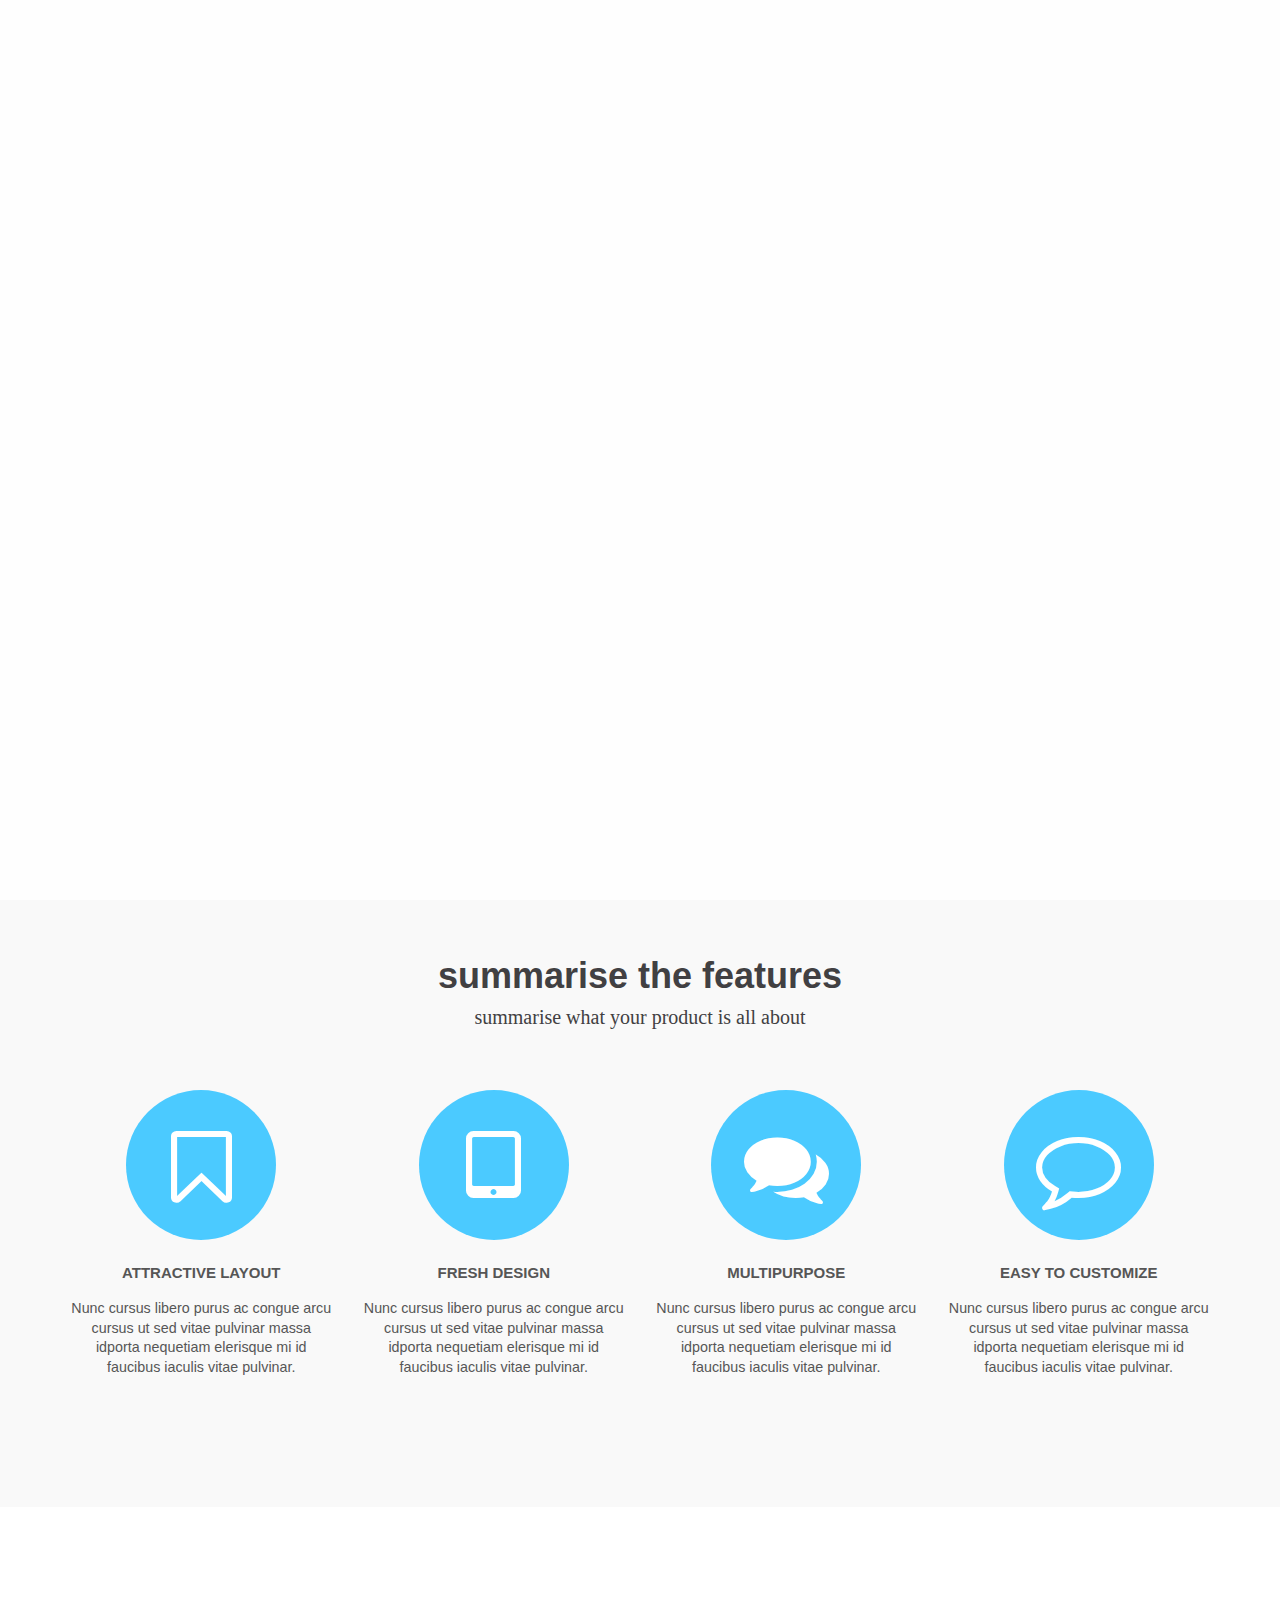
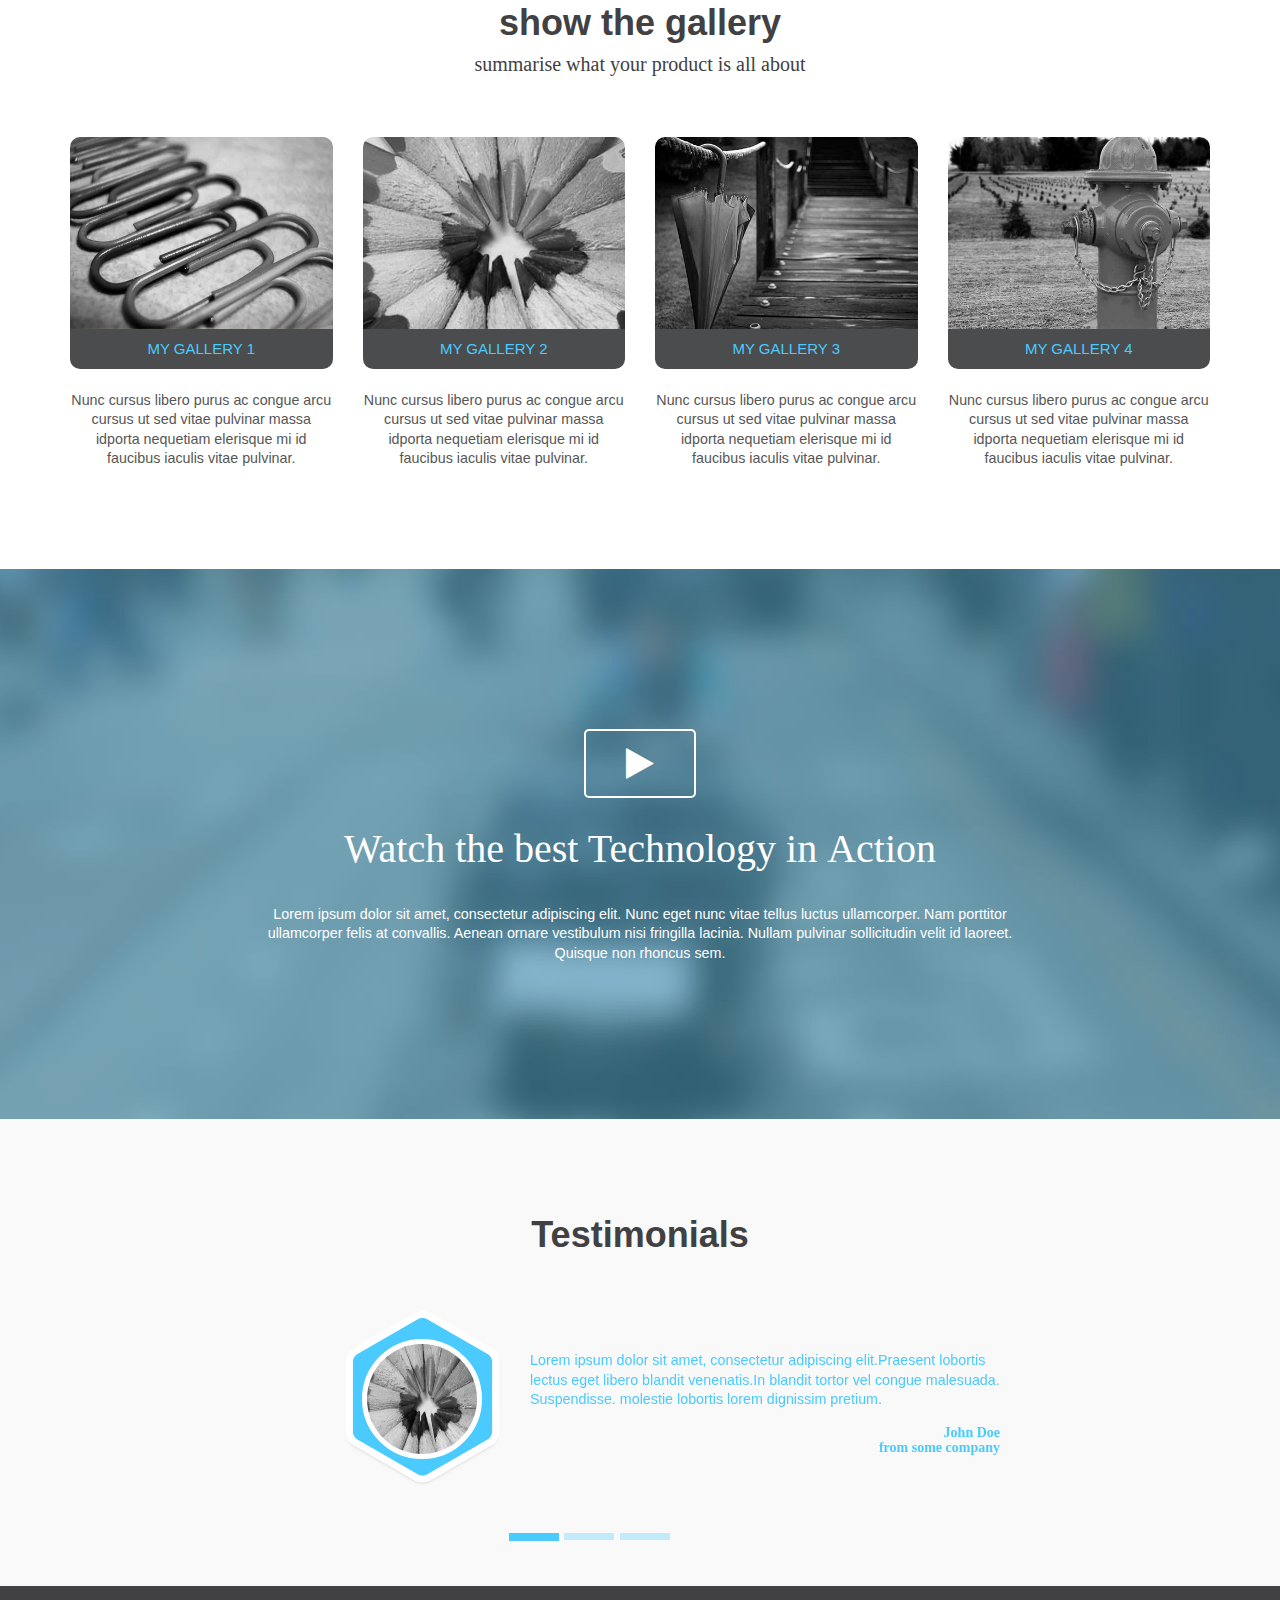
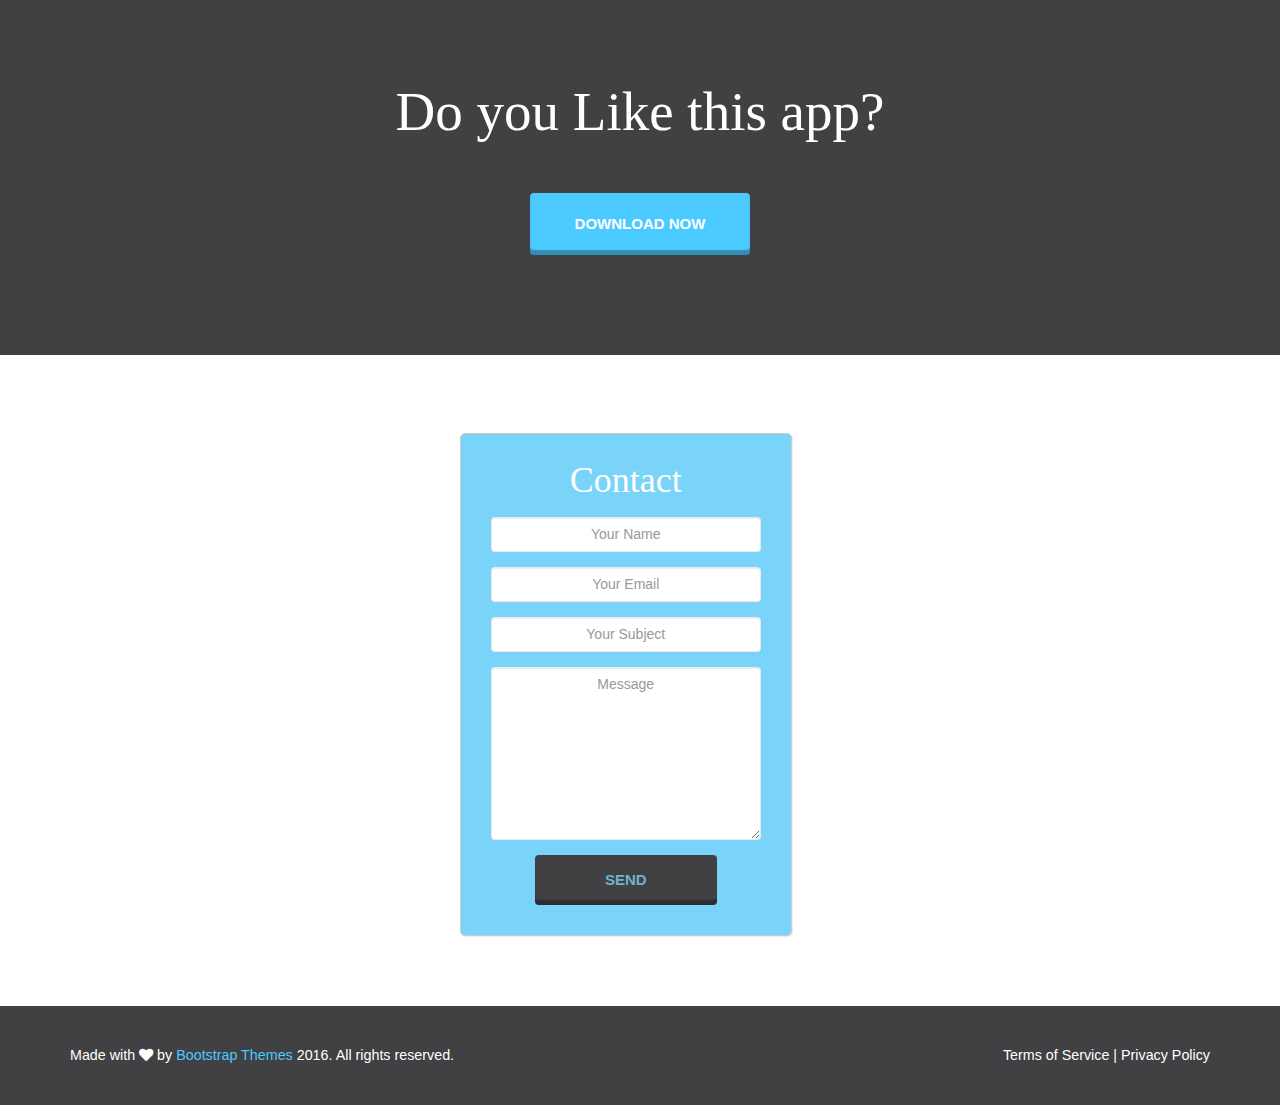
<file: DemoPreview/index.html>
<!doctype html>
    <head>
        <meta charset="utf-8">
        <title></title>
        <meta name="description" content="">
        <meta name="viewport" content="width=device-width, initial-scale=1">
        <link rel="apple-touch-icon" href="apple-touch-icon.png">

        <link rel="stylesheet" href="assets/css/bootstrap.min.css">
        <link rel="stylesheet" href="assets/css/plugins.css" />

        <!--Theme custom css -->
        <link rel="stylesheet" href="assets/css/style.css">

        <!--Theme Responsive css-->
        <link rel="stylesheet" href="assets/css/responsive.css" />

        <script src="assets/js/vendor/modernizr-2.8.3-respond-1.4.2.min.js"></script>
    </head>
    <body>
		
		<div class='preloader'><div class='loaded'>&nbsp;</div></div>
        <nav class="navbar navbar-default navbar-fixed-top">
            <div class="container">
                <!-- Brand and toggle get grouped for better mobile display -->
                <div class="navbar-header">
                    <button type="button" class="navbar-toggle collapsed" data-toggle="collapse" data-target="#bs-example-navbar-collapse-1" aria-expanded="false">
                        <span class="sr-only">Toggle navigation</span>
                        <span class="icon-bar"></span>
                        <span class="icon-bar"></span>
                        <span class="icon-bar"></span>
                    </button>
                    <a class="navbar-brand" href="#"><img src="assets/images/logo.png" alt="" /></a>
                </div>

                <!-- Collect the nav links, forms, and other content for toggling -->
                <div class="collapse navbar-collapse" id="bs-example-navbar-collapse-1">

                    <ul class="nav navbar-nav navbar-right">
                        <li class="active"><a href="#home">Home</a></li>
                        <li><a href="#features">Features</a></li>
                        <li><a href="#gallery">Gallery</a></li>
                        <li><a href="#video">Video</a></li>
                        <li><a href="#testimonial">Testimonials</a></li>
                        <li><a href="#download">Download</a></li>
                        <li><a href="#contact">Contact</a></li>

                    </ul>
                </div><!-- /.navbar-collapse -->
            </div><!-- /.container-fluid -->
        </nav>

        <!--Home page style-->
        <header id="home" class="home">

            <div class="container">

                <div class="row">

                    <div class="col-md-6 col-md-offset-6 col-sm-12 col-xs-12">
                        <div class="home-content sections">

                            <h1>Simple, Beautiful <span>and Amazing</span></h1>
                            <p>Lorem ipsum dolor sit amet, consectetur adipiscing elit. Nunc eget nunc vitae tellus luctus ullamcorper. Nam porttitor ullamcorper felis at convallis. Aenean ornare vestibulum nisi fringilla lacinia. Nullam pulvinar sollicitudin velit id laoreet. Quisque non rhoncus sem.</p>

                            <a target="_blank" href="#"><button class="btn btn-default btn-lg">Download</button></a>
                            <a target="_blank" href="#"><button class="btn btn-primary btn-lg">Learn More</button></a>

                            <div class="available">
                                <p>
                                    Available on :
                                    <a href="#"><i class="fa fa-apple"></i></a>
                                    <a href="#"><i class="fa fa-android"></i></a>
                                </p>
                            </div>

                        </div>
                    </div>
                </div>

            </div>

        </header>

        <!-- Sections -->
        <section id="features" class="sections lightbg">
            <div class="container text-center">

                <div class="heading-content">
                    <h3>summarise the features</h3>
                    <h5>summarise what your product is all about</h5>
                </div>

                <!-- Example row of columns -->
                <div class="row">

                    <div class="col-md-3 col-sm-6 col-xs-12">
                        <div class="features-content">
                            <i class="fa fa-bookmark-o"></i>
                            <h5>Attractive Layout</h5>
                            <p>Nunc cursus libero purus ac congue arcu cursus ut sed vitae pulvinar massa idporta nequetiam elerisque mi id faucibus iaculis vitae pulvinar.</p>
                        </div>
                    </div>

                    <div class="col-md-3 col-sm-6 col-xs-12">
                        <div class="features-content">
                            <i class="fa fa-tablet"></i>
                            <h5>Fresh Design</h5>
                            <p>Nunc cursus libero purus ac congue arcu cursus ut sed vitae pulvinar massa idporta nequetiam elerisque mi id faucibus iaculis vitae pulvinar.</p>
                        </div>
                    </div>

                    <div class="col-md-3 col-sm-6 col-xs-12">
                        <div class="features-content">
                            <i class="fa fa-comments"></i>
                            <h5>Multipurpose</h5>
                            <p>Nunc cursus libero purus ac congue arcu cursus ut sed vitae pulvinar massa idporta nequetiam elerisque mi id faucibus iaculis vitae pulvinar.</p>
                        </div>
                    </div>

                    <div class="col-md-3 col-sm-6 col-xs-12">
                        <div class="features-content">
                            <i class="fa fa-comment-o"></i>
                            <h5>Easy to customize</h5>
                            <p>Nunc cursus libero purus ac congue arcu cursus ut sed vitae pulvinar massa idporta nequetiam elerisque mi id faucibus iaculis vitae pulvinar.</p>
                        </div>
                    </div>

                </div>
            </div> <!-- /container -->       
        </section>

        <!-- Sections -->
        <section id="gallery" class="sections">
            <div class="container text-center">

                <div class="heading-content">
                    <h3>show the gallery</h3>
                    <h5>summarise what your product is all about </h5>
                </div>

                <!-- Example row of columns -->
                <div class="row">



                    <div class="col-md-3 col-sm-6 col-xs-12">
                        <div class="gallery-item">
                            <div class="gallery">
                                <img src="assets/images/gallery/1.png" alt="" />
                                <h6>My Gallery 1</h6>
                            </div>

                            <p>Nunc cursus libero purus ac congue arcu cursus ut sed vitae pulvinar massa idporta nequetiam elerisque mi id faucibus iaculis vitae pulvinar.</p>

                        </div>
                    </div>

                    <div class="col-md-3 col-sm-6 col-xs-12">
                        <div class="gallery-item">
                            <div class="gallery">
                                <img src="assets/images/gallery/2.png" alt="" />
                                <h6>My Gallery 2</h6>
                            </div>

                            <p>Nunc cursus libero purus ac congue arcu cursus ut sed vitae pulvinar massa idporta nequetiam elerisque mi id faucibus iaculis vitae pulvinar.</p>

                        </div>
                    </div>

                    <div class="col-md-3 col-sm-6 col-xs-12">
                        <div class="gallery-item">
                            <div class="gallery">
                                <img src="assets/images/gallery/3.png" alt="" />
                                <h6>My Gallery 3</h6>
                            </div>

                            <p>Nunc cursus libero purus ac congue arcu cursus ut sed vitae pulvinar massa idporta nequetiam elerisque mi id faucibus iaculis vitae pulvinar.</p>

                        </div>
                    </div>

                    <div class="col-md-3 col-sm-6 col-xs-12">
                        <div class="gallery-item">
                            <div class="gallery">
                                <img src="assets/images/gallery/4.png" alt="" />
                                <h6>My Gallery 4</h6>
                            </div>
                            <p>Nunc cursus libero purus ac congue arcu cursus ut sed vitae pulvinar massa idporta nequetiam elerisque mi id faucibus iaculis vitae pulvinar.</p>

                        </div>
                    </div>



                </div>
            </div> <!-- /container -->       
        </section>

        <!-- Sections -->
        <section id="video" class="video">
            <div class="overlay sections">
                <div class="container text-center">
                    <!-- Example row of columns -->
                    <div class="row">
                        <div class="col-md-8 col-md-offset-2 col-sm-12 col-xs-12">
                            <div class="video-content">

                                <a href="http://www.youtube.com/embed/ee1_2gA8UZY?autoplay=1&amp;.)wmode=opaque&amp;.)fs=1" class="youtube-media"><i class="fa fa-play"></i></a>
                                <h1>Watch the best Technology in <span>Action</span></h1>
                                <p>Lorem ipsum dolor sit amet, consectetur adipiscing elit. Nunc eget nunc vitae tellus luctus ullamcorper. Nam porttitor ullamcorper felis at convallis. Aenean ornare vestibulum nisi fringilla lacinia. Nullam pulvinar sollicitudin velit id laoreet. Quisque non rhoncus sem.</p>

                            </div>
                        </div>
                    </div>
                </div> <!-- /container -->
            </div>		
        </section>

        <!-- Sections -->
        <section id="testimonial" class="sections lightbg">
            <div class="container text-center">

                <div class="heading-content">
                    <h3>Testimonials</h3>
                </div>

                <!-- Example row of columns -->
                <div class="row">

                    <div class="col-md-8 col-md-offset-2 col-sm-12 col-xs-12">

                        <div id="carousel-example-generic" class="carousel slide" data-ride="carousel" data-interval="false">
                            <!-- Indicators -->
                            <ol class="carousel-indicators">
                                <li data-target="#carousel-example-generic" data-slide-to="0" class="active"></li>
                                <li data-target="#carousel-example-generic" data-slide-to="1"></li>
                                <li data-target="#carousel-example-generic" data-slide-to="2"></li>
                            </ol>

                            <!-- Wrapper for slides -->
                            <div class="carousel-inner" role="listbox">

                                <div class="item active">

                                    <div class="col-md-4">
                                        <div class="testimonial-photo">
                                            <img src="assets/images/gallery/2.png" alt="" />
                                        </div>
                                    </div>

                                    <div class="col-md-8">
                                        <div class="testimonial-content">
                                            <p> Lorem ipsum dolor sit amet, consectetur adipiscing elit.Praesent lobortis lectus eget libero blandit venenatis.In blandit tortor vel congue malesuada. Suspendisse. molestie lobortis lorem dignissim pretium.</p>
                                            <h6><strong>John Doe <br />from some company</strong></h6>
                                        </div>
                                    </div>

                                </div>

                                <div class="item">

                                    <div class="col-md-4">
                                        <div class="testimonial-photo">
                                            <img src="assets/images/gallery/2.png" alt="" />
                                        </div>
                                    </div>

                                    <div class="col-md-8">
                                        <div class="testimonial-content">
                                            <p> Lorem ipsum dolor sit amet, consectetur adipiscing elit.Praesent lobortis lectus eget libero blandit venenatis.In blandit tortor vel congue malesuada. Suspendisse. molestie lobortis lorem dignissim pretium.</p>
                                            <h6><strong>John Doe <br />from some company</strong></h6>
                                        </div>
                                    </div>

                                </div>

                                <div class="item">

                                    <div class="col-md-4">
                                        <div class="testimonial-photo">
                                            <img src="assets/images/gallery/2.png" alt="" />
                                        </div>
                                    </div>

                                    <div class="col-md-8">
                                        <div class="testimonial-content">
                                            <p> Lorem ipsum dolor sit amet, consectetur adipiscing elit.Praesent lobortis lectus eget libero blandit venenatis.In blandit tortor vel congue malesuada. Suspendisse. molestie lobortis lorem dignissim pretium.</p>
                                            <h6><strong>John Doe <br />from some company</strong></h6>
                                        </div>
                                    </div>

                                </div>


                            </div>


                        </div>


                    </div>

                </div>	


            </div> <!-- /container -->       
        </section>

        <!-- Sections -->
        <section id="download" class="section colorsbg download">
            <div class="container text-center">

                <!-- Example row of columns -->
                <div class="row">
                    <div class="col-md-12 col-sm-12 col-xs-12">
                        <div class="download-content">
                            <h1>Do you Like this app?</h1>
                            <button class="btn btn-primary">Download Now</button>
                        </div>
                    </div>
                </div>
            </div> <!-- /container -->       
        </section>

        <!-- Sections -->
        <section id="contact">

            <div id="map"></div>

            <div class="container text-center">

                <!-- Example row of columns -->
                <div class="row">
                    <div class="col-md-4 col-md-offset-4 col-sm-12 col-xs-12">
                        <div class="contact-form-area">
                            <form>
                                <h3>Contact</h3>	
                                <div class="form-group">
                                    <input type="text" class="form-control" placeholder="Your Name">
                                </div>

                                <div class="form-group">
                                    <input type="email" class="form-control" placeholder="Your Email">
                                </div>

                                <div class="form-group">
                                    <input type="text" class="form-control" placeholder="Your Subject">
                                </div>

                                <div class="form-group">
                                    <textarea class="form-control" rows="7" placeholder="Message"></textarea>
                                </div>

                                <button type="submit" class="btn btn-primary contact-btn">SEND</button>
                            </form>
                        </div>	
                    </div>
                </div>
            </div> <!-- /container -->       
        </section>

        <div class="scroll-top">

            <div class="scrollup">
                <i class="fa fa-angle-double-up"></i>
            </div>

        </div>


        <!--Footer-->
        <footer id="footer" class="footer colorsbg">
            <div class="container">
                <div class="row">

                    <div class="col-md-6 col-sm-6 col-xs-12">
                        <div class="copyright text-left">
                            <p>Made with <i class="fa fa-heart"></i> by <a href="http://bootstrapthemes.co"> Bootstrap Themes </a>2016. All rights reserved.</p>
                        </div>
                    </div>

                    <div class="col-md-6 col-sm-6 col-xs-12">
                        <div class="copyright text-right">
                            <p>Terms of Service | Privacy Policy</p>
                        </div>
                    </div>

                </div>
            </div>
        </footer>


        <script src="assets/js/vendor/jquery-1.11.2.min.js"></script>
        <script src="assets/js/vendor/bootstrap.min.js"></script>


        <script src="http://maps.google.com/maps/api/js"></script>
        <script src="assets/js/gmaps.min.js"></script>

        <script src="assets/js/jquery.magnific-popup.js"></script>

        <script src="assets/js/plugins.js"></script>
        <script src="assets/js/main.js"></script>
    </body>
</html>
</file>
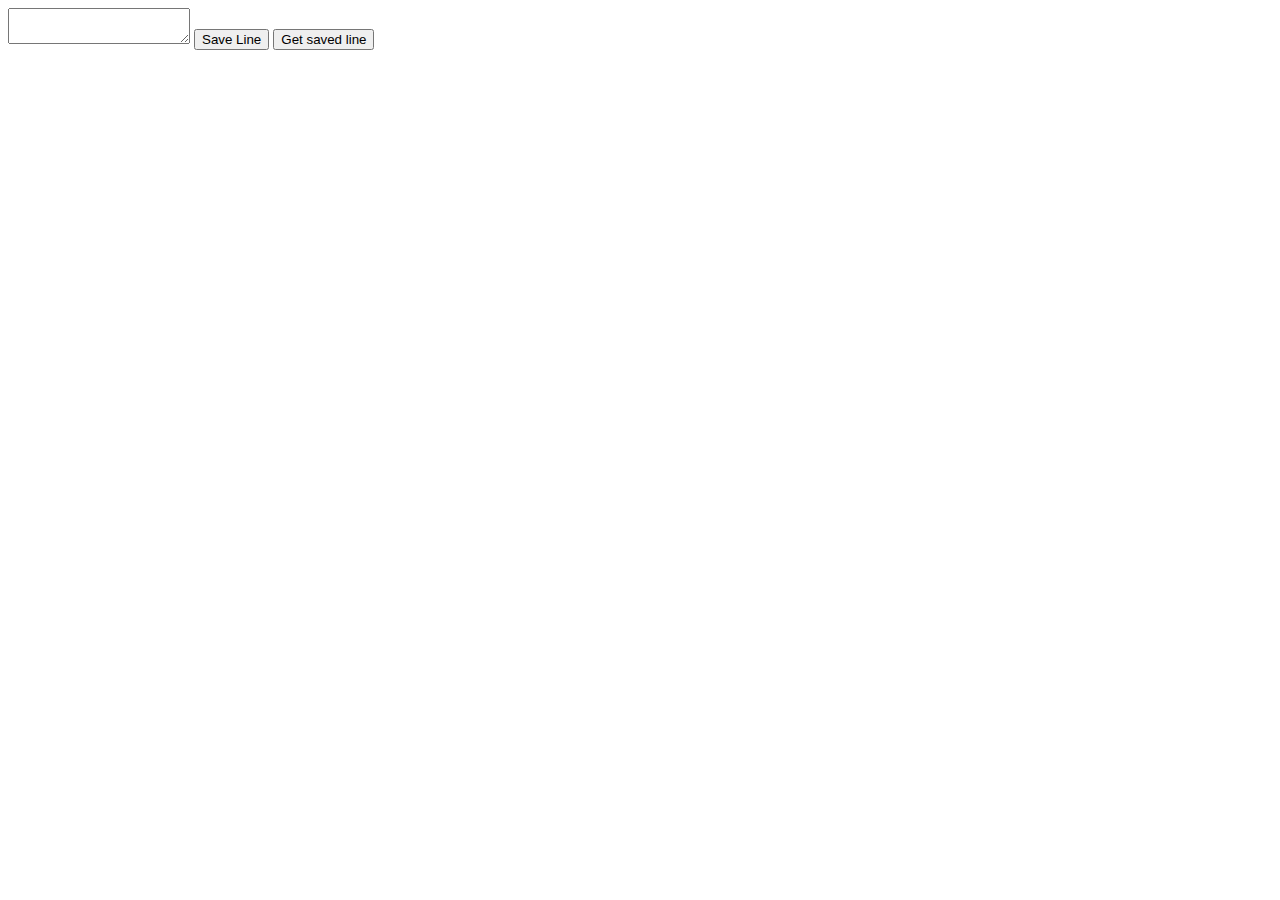
<file: Extensions/Storage/index.html>
<!DOCTYPE html>
<html lang="en">
<head>
    <meta charset="UTF-8">
    <title>Title</title>
    <script src = "script.js"></script>
</head>
<body>

    <textarea id = "saveLine">

    </textarea>
    <input type="button" id = "save" value = "Save Line">

    <input type="button" id = "get" value = "Get saved line">

</body>
</html>
</file>
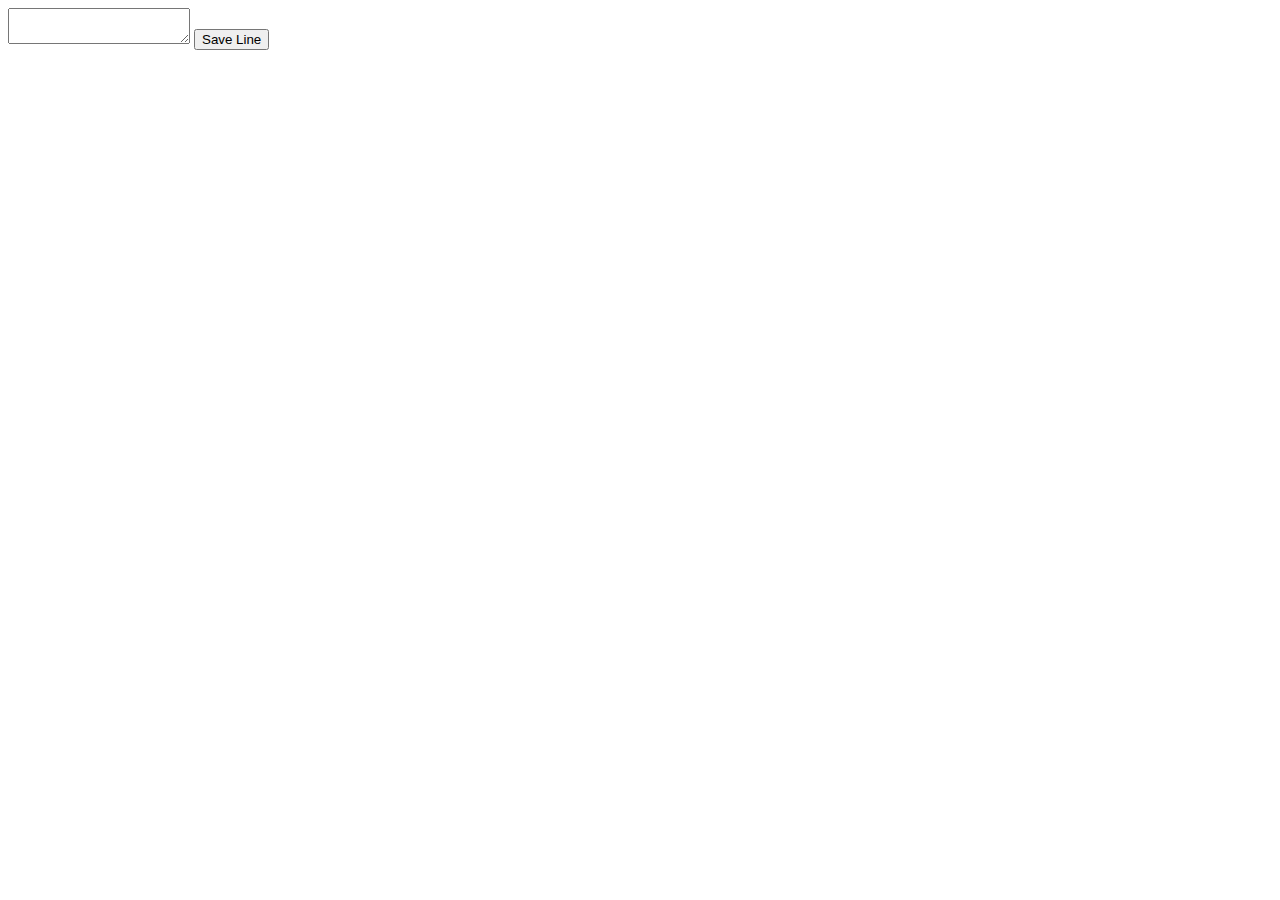
<file: Extensions/test/index.html>
<!DOCTYPE html>
<html lang="en">
<head>
    <meta charset="UTF-8">
    <title>Title</title>
    <script src = "script.js"></script>
</head>
<body>

    <textarea id = "saveLine">

    </textarea>
    <input type="button" id = "save" value = "Save Line">

</body>
</html>
</file>
<file: DemoPreview/assets/css/style.css>
/*
Author: XpeedStudio
Author URI: http://themeforest.net/user/XpeedStudio/portfolio
*/
/* ==========================================================================
   Author's custom styles
   ========================================================================== */
html,
body {
    background-color: #ffffff;
    font-size: 13px;
    color: #565656;
    width: 100%;
    padding: 0;
    margin-left: 0;
    margin-right: 0;
    font-family: 'Lato', sans-serif;
    font-weight: 300;
}

img {
    -moz-user-select: none;
    -webkit-user-select: none;
    -ms-user-select: none;
    user-select: none;
    -webkit-user-drag: none;
    user-drag: none;
}
a,
a:hover,
a:active,
a:focus {
    text-decoration: none;
    outline: none;
}
a,
button,
a span {
    -webkit-transition: 0.2s ease-in-out;
    -o-transition: 0.2s ease-in-out;
    transition: 0.2s ease-in-out;
}
/*==========================================
PRE LOADER 
==========================================*/

.preloader {
    position: fixed;
    top: 0;
    left: 0;
    right: 0;
    bottom: 0;
    background-color: #fefefe;
    z-index: 99999;
    height: 100%;
    width: 100%;
    overflow: hidden !important;
}

.loaded {
    width: 60px;
    height: 60px;
    position: absolute;
    left: 50%;
    top: 50%;
    background-image: url(../images/preloading.gif);
    background-repeat: no-repeat;
    background-position: center;
    -moz-background-size: cover;
    background-size: cover;
    margin: -20px 0 0 -20px;
}


.btn.extra-width {
    padding: 13px 40px;
}
.btn:focus,
.btn:active {
    outline: inherit;
}
*,
*:before,
*:after {
    -webkit-box-sizing: border-box;
    -moz-box-sizing: border-box;
    box-sizing: border-box;
    /*    direction: rtl;*/
}
p {
    margin: 0 0 15px;
}
.clear {
    clear: both;
}
ol,
ul {
    list-style: none;
    padding: 0;
}
img {
    max-width: 100%;
}
textarea,
input[type="text"],
input[type="password"],
input[type="datetime"],
input[type="datetime-local"],
input[type="date"],
input[type="month"],
input[type="time"],
input[type="week"],
input[type="number"],
input[type="email"],
input[type="url"],
input[type="search"],
input[type="tel"],
input[type="color"],
.uneditable-input {
    outline: none;
}
.form-control {
    border: 1px solid rgba(0, 0, 0, 0.08);
    font-size: 16px;
    height: 45px;
}
.form-control:focus {
    border-color: #f56363;
}

h1,
h2,
h3 {
    /*font-family: 'Lane', sans-serif;*/
    font-weight: 300;
    margin: 0;
}
h4,
h5 {
    /*font-family: 'roboto', sans-serif;*/
    font-weight: 300;
    margin: 0;
    line-height: 2rem;
}
h1 {
    font-size: 3rem;
    line-height: 4rem;
    font-weight: 300;
}
h2 {
    font-size: 2.5rem;
    line-height: 3rem;
    margin-bottom: .9rem;
}
h3 {
    font-weight: 300;
    margin-bottom: .9rem;
    font-size: 2.1rem;
    line-height: 2.5rem;
}
h4 {
    font-size: 1.6rem;
    line-height: 2.2rem;
    margin-bottom: 1.1rem;
}
h5 {
    font-size: 1.3rem;
    margin-bottom: 1rem;
}
h6 {
    font-size: 1rem;
    margin-bottom: .9rem;
}
p {
    line-height: 1.5rem;
    font-size: 1.1rem;
}
p:last-child {
    margin-bottom: 0px;
}
/*.home-wrap h1,*/
.home-wrap h2,
.home-wrap h3,
.home-wrap h4,
.home-wrap h5,
.home-wrap p {
    color: #ffffff;
    /*font-family: 'roboto', sans-serif;*/
}
.text {
    color: #333333;
}
.colorstext {
    color: #f56363;
}
.coloricon i {
    color: #f56363;
}
.colorsbg {
    background: #414042;
    color: #ffffff;
}

.lightbg {
    background-color: #f9f9f9;
}
.transition {
    -webkit-transition: all 300ms linear;
    -moz-transition: all 300ms linear;
    -o-transition: all 300ms linear;
    -ms-transition: all 300ms linear;
    transition: all 300ms linear;
}
/*
Section
*/
.section{
    padding-top:50px;
    padding-bottom:50px;
    position: relative;
    overflow: hidden;
}
.sections {
    padding-top:100px;
    padding-bottom:100px;
    position: relative;
    overflow: hidden;
}
.footer {
	padding-top: 40px;
    padding-bottom:40px;
	position: relative;
    overflow: hidden;
}
section .subtitle h5 {
    margin-top: 10px;
    font-size: 1.3rem;
    font-family: 'roboto', sans-serif;
}
.parallax-section {
    max-width: 100%;
    color: #ffffff;
}
section .title-half h2 {
    font-size: 3rem;
    line-height: 4rem;
    font-weight: 300;
    margin-bottom: 1.4rem;
}
section .subtitle-half h5 {
    font-weight: 100;
    font-size: 17px;
}


.heading {
    margin-bottom: 4rem;
}
.overlay {
    background:rgba(83,160,192, .6);
    width: 100%;
    height:100%;
	min-height:550px;
}
.overlay-fluid-block {
    background-color: rgba(0, 0, 0, 0.5);
    width: 100%;
}
.home-overlay-fluid {
    background-color: rgba(41, 41, 41, 0.68);
    width: 80%;
    margin: auto;
}
.overlay-img {
    background: rgba(0, 0, 0, 0.3);
    width: 100%;
    padding-top: 100px;
    padding-bottom: 100px;
    color: #ffffff;
}
.no-padding {
    padding: 0 !important;
}
.fluid-blocks-col {
    padding: 70px 40px 0 80px;
}
.fluid-blocks-col-right {
    padding: 70px 80px 0 40px;
}
/*
Separator
*/
.separator {
    height: 1px;
    width: 150px;
    margin: auto;
    background: #f56363;
}

/*
Button
*/
.btn-primary{
	
	padding:20px 45px;
	background:#4bcaff;
	text-transform:uppercase;
	font-size:15px;
	font-weight:600;
	color:#fff;
	border:0;
	box-shadow: inset 0 -5px 1px rgba(0,0,0,0.3);
				
}

.btn-primary.active.focus,
.btn-primary.active:focus,
.btn-primary.active:hover,
.btn-primary:active.focus,
.btn-primary:active:focus,
.btn-primary:active:hover,
.open > .dropdown-toggle.btn-primary.focus,
.open > .dropdown-toggle.btn-primary:focus,
.open > .dropdown-toggle.btn-primary:hover,
.btn-primary.focus,
.btn-primary:focus,
.btn-primary.disabled,
.btn-primary.disabled:hover {
    color: #ffffff;
    background-color: #f56363;
    border-color: #f56363;
}

.btn-default{
	background:transparent;
	border:2px solid #fff;
	padding:18px 45px;
	text-transform:uppercase;
	font-size:15px;
	font-weight:600;
	color:#fff;
	margin-right:40px;
}
.btn-default:active, .btn-default:hover  {
    background: transparent;
	color: #ffffff;
	border-color: #fff;
}


/*
Extra height css
*/
.margin-top-20 {
    margin-top: 20px;
}
.margin-bottom-20 {
    margin-bottom: 20px;
}
.margin-top-40 {
    margin-top: 40px;
}
.margin-bottom-40 {
    margin-bottom: 40px;
}
.margin-top-60 {
    margin-top: 60px;
}
.margin-80 {
    margin-top: 80px;
    margin-bottom: 80px;
}
.margin-bottom-60 {
    margin-bottom: 60px;
}
.margin-top-80 {
    margin-top: 80px;
}
.margin-bottom-80 {
    margin-bottom: 80px;
}
.padding-top-20 {
    padding-top: 1.33rem;
}
.padding-bottom-20 {
    padding-bottom: 1.33rem;
}
.padding-top-40 {
    padding-top: 2.66rem;
}
.padding-bottom-40 {
    padding-bottom: 2.66rem;
}
.padding-top-60 {
    padding-top: 5rem;
}
.padding-bottom-60 {
    padding-bottom: 5rem;
}
.padding-bottom-0 {
    padding-bottom: 0;
}
/*padding*/
.padding-twenty {
    padding: 10px 0;
}
.padding-fourty {
    padding: 20px 0;
}
.padding-sixty {
    padding: 30px 0;
}
.padding-eighty {
    padding: 40px 0;
}
h1 span {
    color: #f56363;
    font-weight: 400;
}

/*for placeholder changes*/

input::-webkit-input-placeholder {
  color: #CACACA;
  font-size:14px;
  text-align:center;
}

input::-moz-placeholder {
  color: #CACACA;
  font-size:14px;
  text-align:center;
}
input:-ms-input-placeholder {
  color: #CACACA;
  font-size:14px;
  text-align:center;
}

textarea::-webkit-input-placeholder
{
  color: #CACACA;
  font-size:14px;
  text-align:center;
}
textarea::-moz-input-placeholder
{
  color: #CACACA;
  font-size:14px;
  text-align:center;
}
textarea::-ms-input-placeholder
{
  color: #CACACA;
  font-size:14px;
  text-align:center;
}

/*For Our Global Style*/

.heading-content{
	margin-bottom:60px;
	color:#414042;
}
.heading-content h3{
	font-weight: 700;
	font-size:36px;
}
.heading-content h5{
	font-family: 'latoregular';
	font-weight: normal;
	font-size:20px;
}

/*For Menu Style*/

.navbar-default {
    background-color: rgba(48, 48, 48, 0.42);
    border-color:0;
}

.navbar {
    min-height:90px;
    margin-bottom:0;
    border:0;
    border-radius:0;
}

.navbar-default .navbar-nav>li>a {
    font-size:14px;
    text-transform:uppercase;
    color:#fff;
	line-height: 55px;
}

.navbar-default .navbar-nav>li>a:hover {
    color:#4bcaff;
}

.navbar-default .navbar-nav>.active>a, .navbar-default .navbar-nav>.active>a:hover, .navbar-default .navbar-nav>.active>a:focus {
    color: #fff;
    background-color: transparent;
    border-top: 3px solid #4bcaff;
}
    

/*For Home Section*/

.home{
  background: url(../images/header-bg.png) no-repeat top;
  background-size: cover;
  -moz-background-size: cover;
  -webkit-background-size: cover;
  -o-background-size: cover;
  min-height:700px;
  width: 100%;
  overflow: hidden;
}
.home-content{
	color:#fff;
	margin-top:280px;
}
.home-content h1{
	font-size:40px;
	font-family: 'latolight';
}
.home-content h1 span{
	font-family: 'latobold';
	color:#fff;
}
.home-content p{
	margin:30px 0;
	
}
.available{
	margin-top:50px;
}
.available p{
	font-size:18px;
	font-family: 'latolight';
	font-weight:normal;
}
.home-content .available p a i {
    font-size: 25px;
    background: #191c21;
    height: 50px;
    width: 50px;
    border-radius: 100%;
    text-align: center;
    padding-top: 13px;
    color: #4bcaff;
    margin: 0 10px;
	transition:.3s;
}

.home-content .available p a i:hover {
	 color: #fff;
}

/*For Features Section*/

.features-content{
	margin-bottom:30px;
}
.features-content i {
    background: #4bcaff;
    height: 150px;
    width: 150px;
    border-radius: 100%;
    color: #fff;
    font-size: 85px;
    padding-top: 35px;
    margin-bottom: 20px;
	transition:.5s;
	-webkit-transition:.5s;
	-moz-transition:.5s;
	-ms-transition:.5s;
	-o-transition:.5s;
}
.features-content h5{
	font-size:15px;
	text-transform:uppercase;
	font-weight:600;
	transition:.5s;
	-webkit-transition:.5s;
	-moz-transition:.5s;
	-ms-transition:.5s;
	-o-transition:.5s;
}
.features-content:hover i {
	background:#414042;
	color:fff;
}
	
.features-content:hover h5{
	color: #4bcaff;
}

/*For Gallery Section*/

.gallery-item h6{
	background:#4b4c4e;
	color:#4bcaff;
	padding:12px 0;
	font-size:15px;
	text-transform:uppercase;
	margin-top:0;
	border-radius:0px 0px 10px 10px;
	-webkit-border-radius:0px 0px 10px 10px;
	-moz-border-radius:0px 0px 10px 10px;
	-ms-border-radius:0px 0px 10px 10px;
}
.gallery img{
	width:100%;
}
.gallery{
	position:relative;
	margin-bottom:10px;
	overflow:hidden;
	border-radius:10px 10px 0px 0px;
	-webkit-border-radius:10px 10px 0px 0px;
	-moz-border-radius:10px 10px 0px 0px;
	-ms-border-radius:10px 10px 0px 0px;
}
.img-overlay{
	background:rgba(83,160,192, .9);
	position:absolute;
	width: 100%;
    height: 79%;
    top: -90%;
	transition:.5s; 
}
.gallery:hover .img-overlay{
	top:0;	
}

.gallery-icon a{
	font-size:15px;
	color:#fff;
	text-transform:uppercase;
	transition:.3s;
}
.gallery-icon:hover a{
	color:#c9c9c9;
}

.gallery-icon{
	position:absolute;
	color:red;
	z-index:1;
	transition:.5s;
	-webkit-transition:.5s;
}
.gallery:hover  .gallery-icon{
	bottom:50%;
	left:35%;
}



/* For Video Section */

.video{
  background: url(../images/video.jpg) no-repeat center center;
  background-size: cover;
  -moz-background-size: cover;
  -webkit-background-size: cover;
  -o-background-size: cover;
  width: 100%;
}
.video-content{
	color:#fff;
	margin-top: 60px;
}
.video-content i{
	border: 2px solid white;
    font-size: 35px;
    padding: 15px 40px;
    color: #fff;
    border-radius: 5px;
}
.video-content h1{
	font-size:40px;
	font-family: 'latolight';
	margin-top:25px;
}
.video-content h1 span{
	font-family: 'latobold';
	color:#fff;
}
.video-content p{
	margin:30px 0;
	
}

/* For Price Section */

.price-category{
	font-family: 'latobold';
	background:#f9f9f9;
	color:#d7d7d7;
	padding:20px 0;
	border:1px solid #cdcaca;
	border-radius:5px;
	-webkit-border-radius:5px;
	-moz-border-radius:5px;
	margin-bottom:30px;
	-ms-border-radius:5px;
	box-shadow:1px 1px 1px 0 rgba(55,50,40, .10);
	-webkit-box-shadow:1px 1px 1px 0 rgba(55,50,40, .10);
	-moz-box-shadow:1px 1px 1px 0 rgba(55,50,40, .10);
	-ms-box-shadow:1px 1px 1px 0 rgba(55,50,40, .10);
}
.price-category h4{
	text-transform:uppercase;
}
.price-category h2{
	font-size: 85px;
    background: #91c46b;
    padding: 50px;
    color: #fff;
    font-family: 'latobold';
}
.price-category ul li{
	font-size:18px;
	line-height:35px;
}
.price-category a{
	border: 0;
    padding: 16px 50px;
    background: #91c46b;
    color: #fff;
    text-transform: uppercase;
    margin-top: 20px;
    border-radius: 3px;
    font-size: 15px;
	display:inline-block;
	transition:.5s;
}
.price-category  a:hover{
	background:#333;
	color:#fff;
}


.price-category.basic{
	margin-left:50px;
}


.price-category.professional{
	color:#4bcaff;
}
.price-category.professional h4{
	font-size:22px;
}
.price-category.professional h2{
	background:#4bcaff;
}
.price-category.professional a{
	background:#4bcaff;
	transition:.5s;
}
.price-category.professional a:hover{
	background:#333;
}

.price-category.advance{
	margin-right:50px;
}
.price-category.advance h2{
	background:#fd7c00;
}
.price-category.advance a{
	background:#fd7c00;
	transition:.5s;
}
.price-category.advance a:hover{
	background:#333;
}

/* For Testimonial Section*/

.testimonial-photo {
   text-align: right;
   background: url(../images/testimonial.png) no-repeat right top;
   width:100%;
   height:175px;
  
}
.testimonial-photo img {
    height: 120px;
    width: 120px;
    border: 5px solid #fff;
    border-radius: 100%;
    background: #fff;
    margin-top: 28px;
    margin-right: 18px;
}

.testimonial-content{
	margin-top:40px;
}

.item {
	color:#4bcaff;
	
}
.item p{
	text-align:left;
}
.item h6{
	text-align:right;
	font-family: 'latolight_italic';
	font-size:14px;
}

.carousel-indicators {
    bottom: -70px;
    left: 325px;
}
.carousel-indicators li {
    display: inline-block;
    width: 50px;
    height: 7px;
    background-color:none;
    background-color:#c1eafb;
    border:0;
    border-radius:0;
}

.carousel-indicators .active {
    width: 50px;
    height: 8px;
    background-color: #4bcaff;
    border: 0;
}


/* For Download Section*/
.download-content{
	padding:50px;
	display:block;
	overflow:hidden;
}
.download-content h1{
	font-family: 'latobold';
	font-size:55px;
	margin-bottom:20px;
}
.download-content button{
	margin-top:35px;
}

/* For Contact Section*/
#map{
	
	height:650px;
	width:100%;
	position:relative;
	overflow:hidden;
}


.contact-form-area{
	position:absolute;
	bottom:40px;
	background:rgba(34,182,244, .6);
	padding:30px;
	width:85%;
	border:1px solid #cdcaca;
	border-radius:5px;
	-webkit-border-radius:5px;
	-moz-border-radius:5px;
	margin-bottom:30px;
	-ms-border-radius:5px;
	box-shadow:1px 1px 1px 0 rgba(55,50,40, .10);
	-webkit-box-shadow:1px 1px 1px 0 rgba(55,50,40, .10);
	-moz-box-shadow:1px 1px 1px 0 rgba(55,50,40, .10);
	-ms-box-shadow:1px 1px 1px 0 rgba(55,50,40, .10);
	
}
.contact-form-area form h3{
	font-size:36px;
	color:#fff;
	font-family: 'latobold';
	margin-bottom:20px;
}
.form-control {
    height: 35px;
}
.contact-form-area form .contact-btn{
	background: #414042;
    padding: 14px 70px;
    color: #72b3cc;
}
.contact-form-area form .contact-btn:hover{
	background:#fff;
	
}

/* For Footer Section*/
.copyright{
	font-size:12px;
}
.copyright a{
	color:#4bcaff;
}

/*Scroll Up*/

.scrollup{
    width: 40px;
    height: 40px;
    text-align: center;
    color: #fff;
    font-size: 30px;
    background: #4bcaff;
    position: fixed;
    bottom: 100px;
    right: 50px;
    font-weight: bold;
    border-radius: 100%;
    transition:all 500ms .2s;
    cursor:pointer;
}
.scrollup:hover{
    background: #008ac4;
    color: #fff;
    transform:scale(1.1);
}
</file>
<file: DemoPreview/assets/css/responsive.css>
/*
Author: XpeedStudio
Author URI: http://themeforest.net/user/XpeedStudio/portfolio
*/

/* Portrait tablets and medium desktops */
@media (min-width: 992px) and (max-width: 1199px) {
    body {
        font-size: 15px;
    }
	
	.home-content h1 {
    font-size:32px;
	}
	.video-content h1 {
    font-size: 38px;
	}
    

}

/* Portrait tablets and small desktops */
@media  (max-width: 991px) {
    html {
        font-size: 90%;
    }
   .img-overlay {
    height: 83%;
   }
   .gallery-item {
	margin-bottom:40px;
	}
	.navbar-header{
	margin-bottom:50px;	
	}
	.nav>li>a {
    
    padding: 10px 12px;
	}
	
	.price-category.basic {
    margin-left:0px;
	}
	.price-category.advance {
    margin-right:0px;
	}


}
/* Landscape phones and portrait tablets */
@media (max-width: 767px) {
    html {
        font-size: 80%;
    }
	
	.download-content h1 {
    font-size: 40px;
	}
	.testimonial-img{
	margin:0 0 20px 0;
	}
	.video-content h1 {
    font-size: 26px;
	}
	.home-content h1 {
    font-size: 33px;
	}
	.img-overlay {
    height: 91%;
   }
   .navbar-default .navbar-toggle {
    border:0;
    background: #4bcaff;
	}
	.navbar-default .navbar-toggle .icon-bar {
    background-color: #fff;
	}
	
	.navbar-default .navbar-toggle:hover{
	border:0;
    background:#14a0da;
	}
	
	.navbar-default .navbar-nav>.active>a, .navbar-default .navbar-nav>.active>a:hover, .navbar-default .navbar-nav>.active>a:focus {
    border:0;
	}
	
	.navbar-default .navbar-collapse, .navbar-default .navbar-form {
    border:0;
	}
	.gallery:hover  .gallery-icon{
	bottom:50%;
	left:43%;
	}
	
	
	

}



/* Landscape phones and smaller */
@media (max-width: 480px) {
    html {
        font-size: 65%;
    }
	
	.home-content h1 {
    font-size:20px;
	}
	
	.download-content h1 {
    font-size: 18px;
	}
	.download-content button {
    margin-top: 12px;
    margin-left: -26px;
	}
   .heading-content h3 {
    font-size: 23px;
	}
	.heading-content h5 {
    font-size: 12px;
	}
	.btn-default {
	margin-bottom:20px;
	}
	.price-category.professional h4 {
    font-size: 20px;
	}
	.img-overlay {
    height: 87%;
   }
   .gallery:hover  .gallery-icon{
	bottom:50%;
	left:40%;
	}
	.carousel-indicators {
    left: 200px;
	}
	.video-content h1 {
    font-size: 17px;
	}
   

}



@media (max-width: 320px) {


    html {
        font-size: 60.5%;
    }
	
	.carousel-indicators li {
    width: 45px;
    
}

.carousel-indicators .active {
    width: 45px;
}
.img-overlay {
    height: 80%;
   }
   
   .gallery:hover  .gallery-icon{
	bottom:50%;
	left:33%;
	}
	.carousel-indicators {
    left: 130px;
	}
	.home-content h1 {
    font-size:19px;
	}
	.video-content h1 {
    font-size: 16px;
	}

}
</file>
